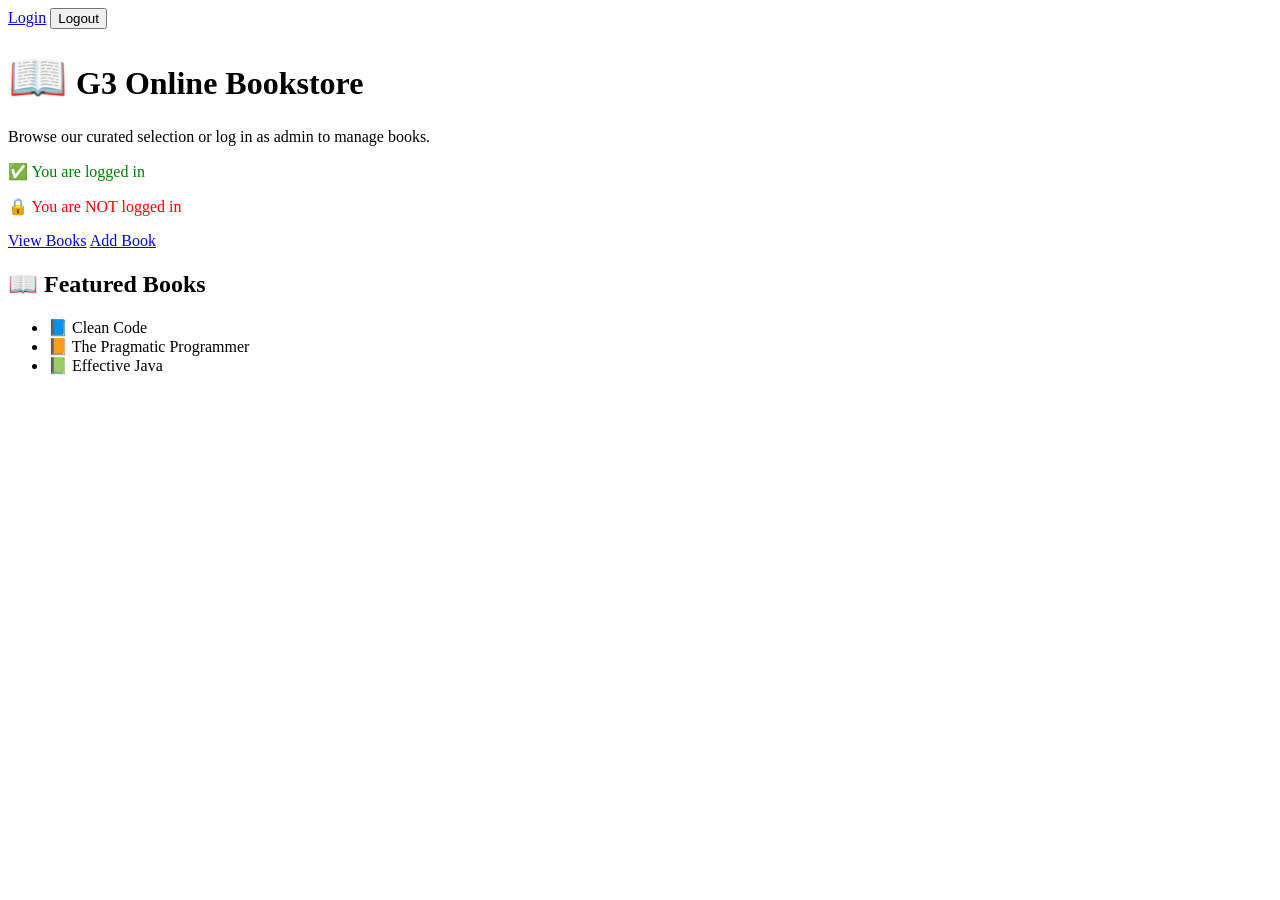
<file: src/main/resources/templates/index.html>
<!DOCTYPE html>
<html xmlns:th="http://www.thymeleaf.org"
      xmlns:sec="http://www.thymeleaf.org/extras/spring-security">
<head>
    <title>G3 Online Bookstore</title>
    <link rel="stylesheet" th:href="@{/css/style.css}" />
</head>
<body>

<!-- Auth buttons floated top-right -->
<div class="auth-buttons">
    <sec:authorize access="isAnonymous()">
        <a href="/login" class="btn btn-secondary">Login</a>
    </sec:authorize>

    <sec:authorize access="isAuthenticated()">
        <form th:action="@{/logout}" method="post" style="display:inline;">
            <button type="submit" class="btn btn-secondary">Logout</button>
        </form>
    </sec:authorize>
</div>

<!-- Main content -->
<div class="container">

    <h1><span style="font-size: 3rem;">📖</span> G3 Online Bookstore</h1>
    <p>Browse our curated selection or log in as admin to manage books.</p>

    <sec:authorize access="isAuthenticated()">
        <p style="color:green;">✅ You are logged in</p>
    </sec:authorize>
    <sec:authorize access="isAnonymous()">
        <p style="color:red;">🔒 You are NOT logged in</p>
    </sec:authorize>

    <div class="nav-buttons">
        <a href="/books" class="btn">View Books</a>

        <sec:authorize access="hasRole('ADMIN')">
            <a href="/books/add" class="btn">Add Book</a>
        </sec:authorize>
    </div>

    <div class="featured">
        <h2>📖 Featured Books</h2>
        <ul class="featured-list">
            <li>📘 Clean Code</li>
            <li>📙 The Pragmatic Programmer</li>
            <li>📗 Effective Java</li>
        </ul>
    </div>
</div>

</body>
</html>
</file>
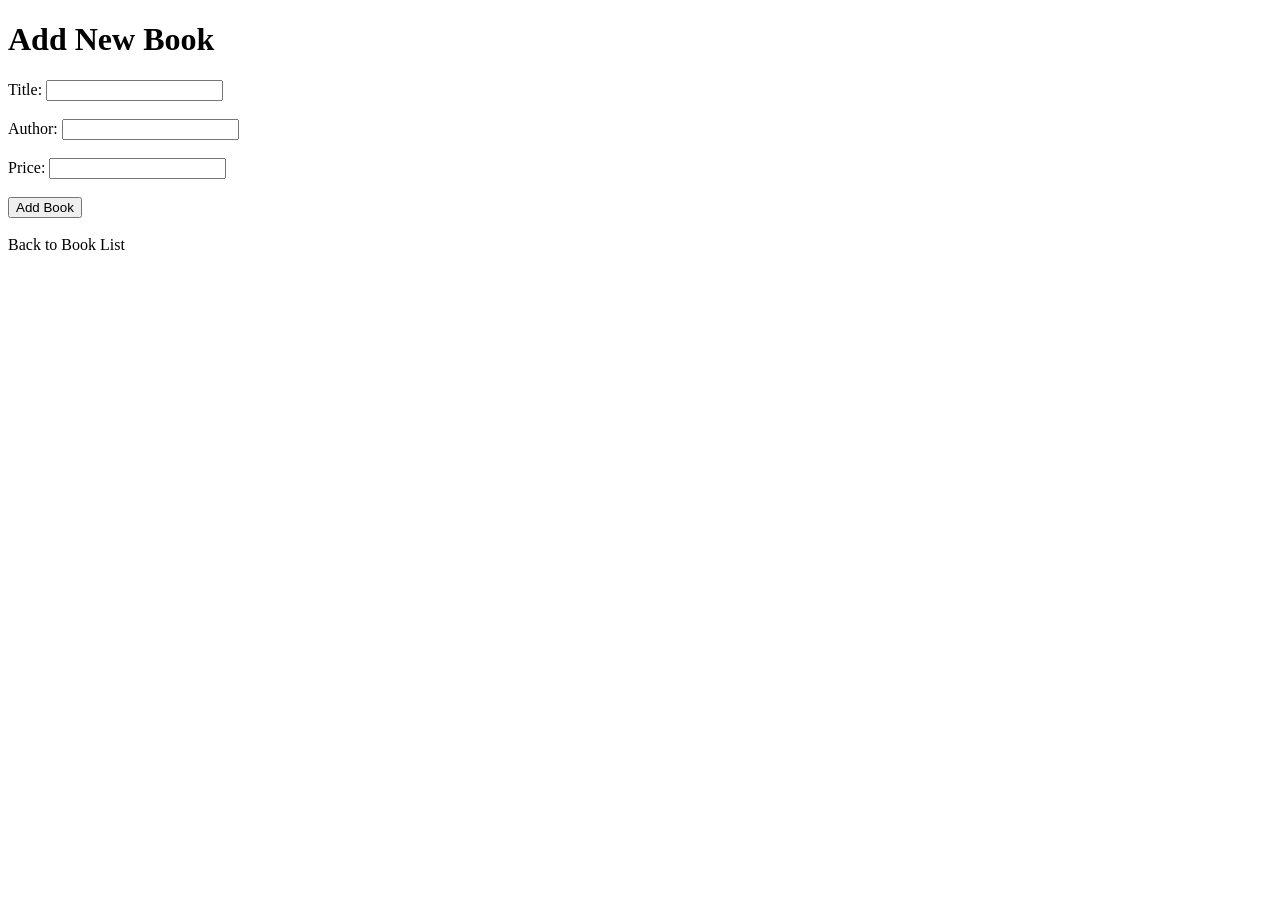
<file: src/main/resources/templates/add-book.html>
<!DOCTYPE html>
<html xmlns:th="http://www.thymeleaf.org">
<head>
    <title>Add Book</title>
</head>
<body>
    <h1>Add New Book</h1>

    <form th:action="@{/books/add}" method="post" th:object="${book}">
        <label>Title:</label>
        <input type="text" th:field="*{title}" />
        <div th:if="${#fields.hasErrors('title')}" th:errors="*{title}" style="color: red;"></div>
        <br/>

        <label>Author:</label>
        <input type="text" th:field="*{author}" />
        <div th:if="${#fields.hasErrors('author')}" th:errors="*{author}" style="color: red;"></div>
        <br/>

        <label>Price:</label>
        <input type="number" step="0.01" th:field="*{price}" />
        <div th:if="${#fields.hasErrors('price')}" th:errors="*{price}" style="color: red;"></div>
        <br/>

        <button type="submit">Add Book</button>
    </form>

    <br/>
    <a th:href="@{/books}">Back to Book List</a>
</body>
</html>
</file>
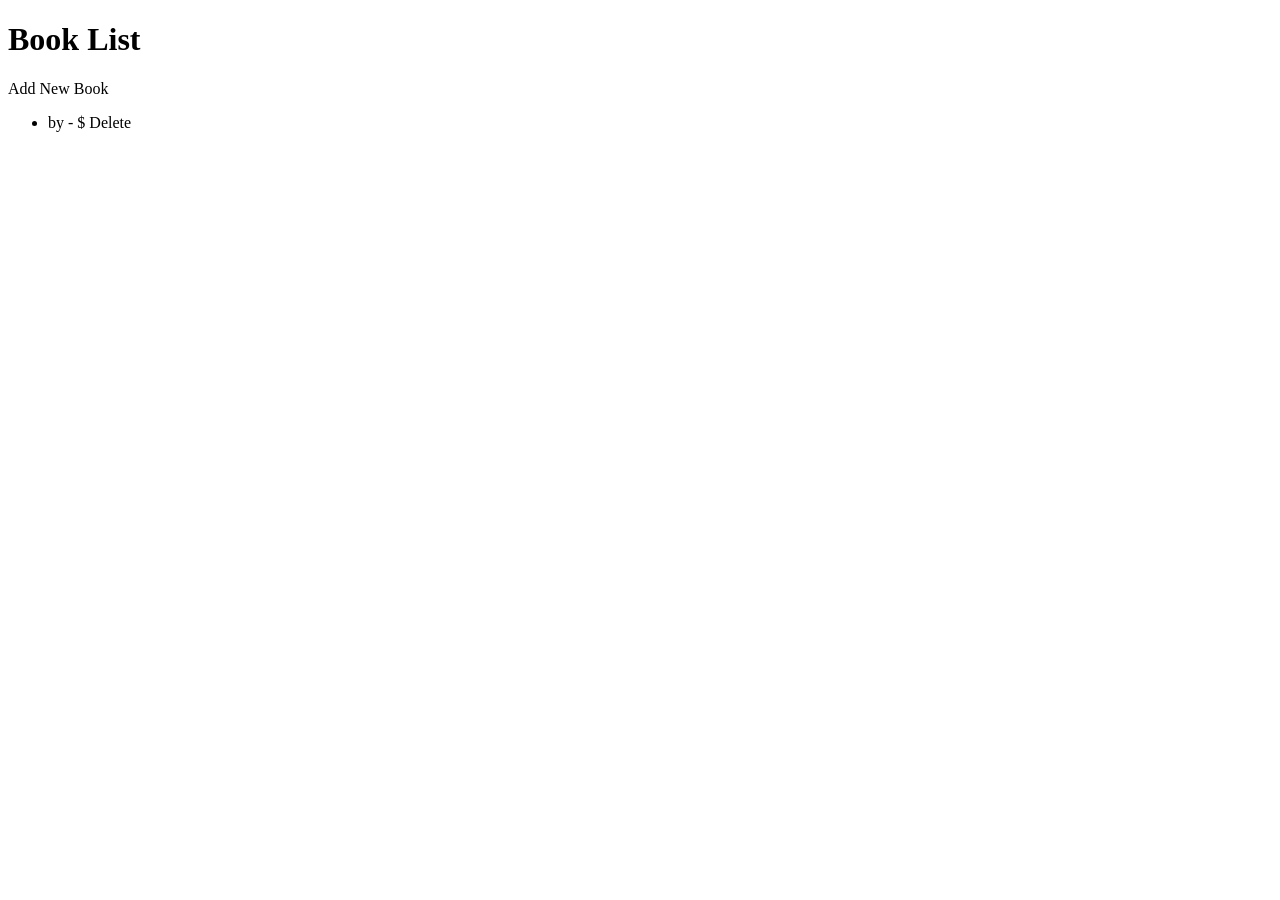
<file: src/main/resources/templates/books.html>
<!DOCTYPE html>
<html xmlns:th="http://www.thymeleaf.org">
<head><title>Book List</title></head>
<body>
<h1>Book List</h1>
<a th:href="@{/books/add}">Add New Book</a>
<ul>
    <li th:each="book : ${books}">
        <span th:text="${book.title}"></span> by 
        <span th:text="${book.author}"></span> - $
        <span th:text="${book.price}"></span>
        <a th:href="@{'/books/delete/' + ${book.id}}">Delete</a>
    </li>
</ul>
</body>
</html>
</file>
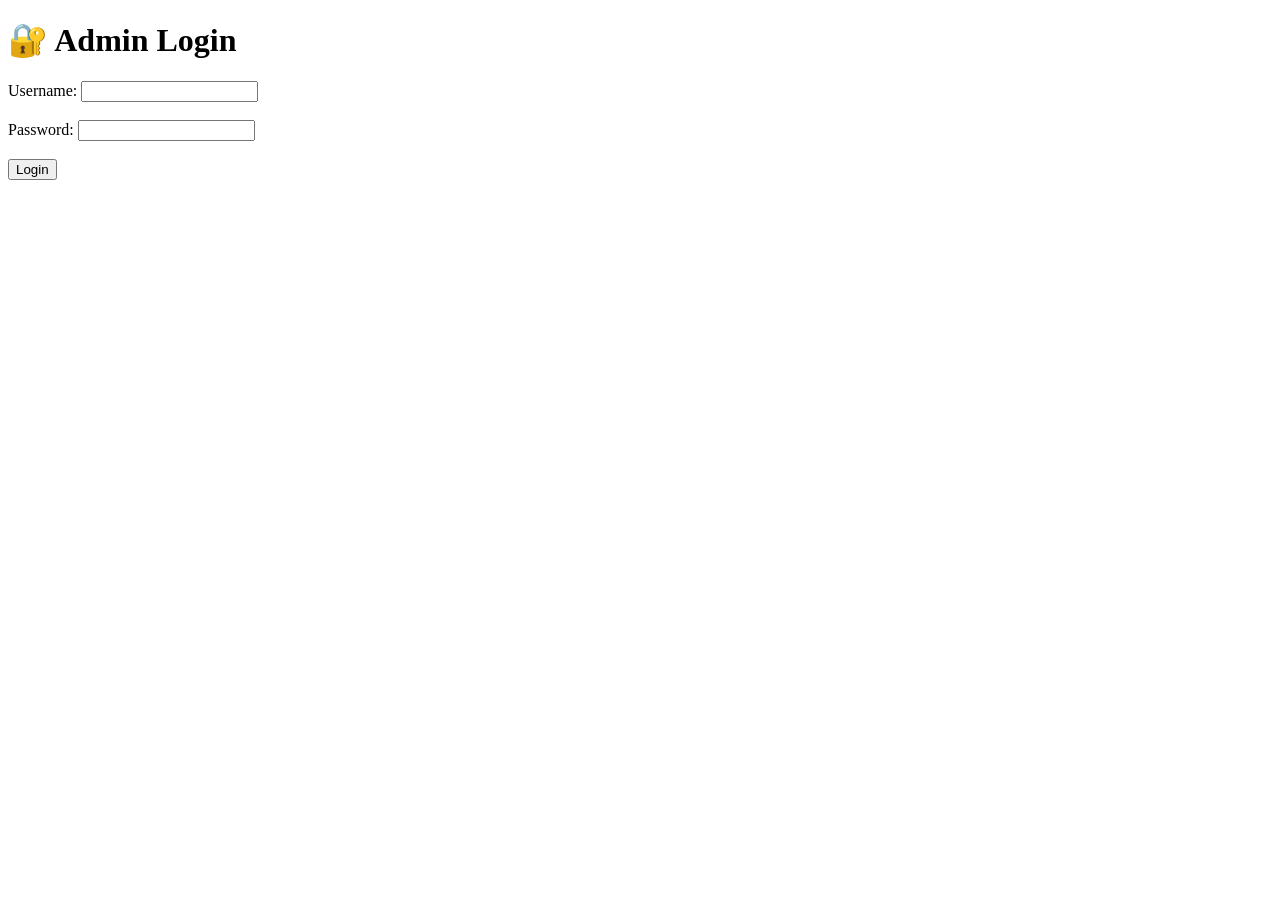
<file: src/main/resources/templates/login.html>
<!DOCTYPE html>
<html xmlns:th="http://www.thymeleaf.org">
<head>
  <title>Login - G3 Bookstore</title>
  <link rel="stylesheet" th:href="@{/css/style.css}" />
</head>
<body>
<div class="container">
  <h1>🔐 Admin Login</h1>
  <form th:action="@{/login}" method="post">
    <div>
      <label for="username">Username:</label>
      <input type="text" name="username" id="username" autocomplete="username" />
    </div>
    <br/>
    <div>
      <label for="password">Password:</label>
      <input type="password" name="password" id="password" autocomplete="current-password" />
    </div>
    <br/>
    <button type="submit" class="btn">Login</button>
  </form>
</div>
</body>
</html>
</file>
